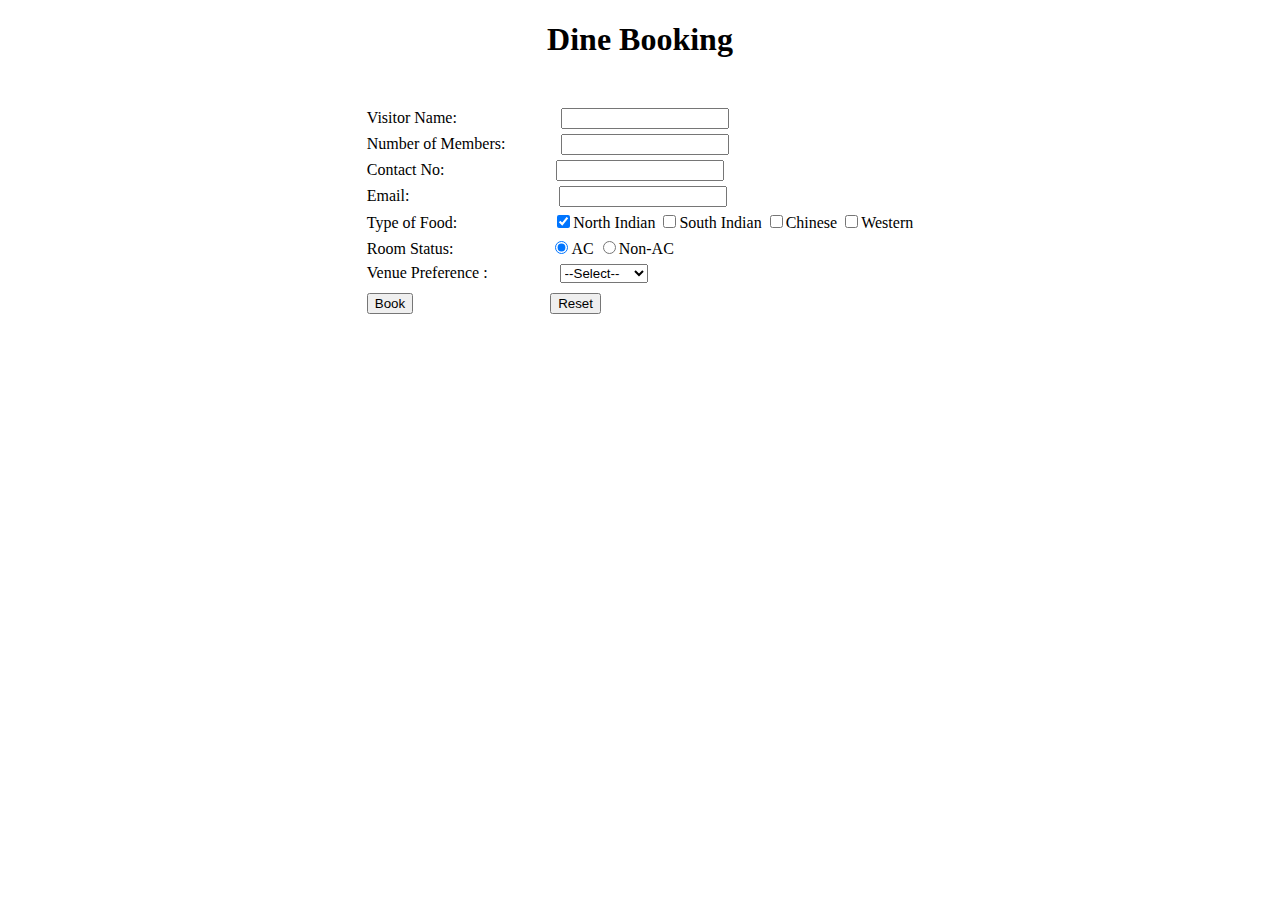
<file: question4/index.html>
<!DOCTYPE html>
<html lang="en">
<head>

<title>Booking</title>
<style>
        h1{
           text-align: center; 
           margin-bottom: 50px;
        }
        .container{
            display: flex;
            flex-direction: column;
            align-items: center;


        }
        .boxfield1{

            margin-left: 100px;
            width: 10rem;
            margin-bottom: 5px;

        }
        .boxfield2{

            margin-left: 52px;
            width: 10rem;
            margin-bottom: 5px;

        }
        .boxfield3{

            margin-left: 107px;
            width: 10rem;
            margin-bottom: 5px;

        }
        .boxfield4{

            margin-left: 146px;
            width: 10rem;
            margin-bottom: 5px;

        }
        .food{
            margin-left: 96px;
            margin-bottom: 10px;
        }
        .status{
            margin-left: 98px;
            margin-bottom: 10px;
        }
        .package{
            margin-left: 68px;
            margin-bottom: 10px;
        }
        .btn2{
            margin-left: 133px;
        }
</style>
</head>
<body>
<h1>Dine Booking</h1>

<div class="container">

<form id="registration_form" method="POST">

<label>Visitor Name:</label>
<input type="text" name="full_name"  value="" class="boxfield1" ><br>

<label>Number of Members:</label>
<input type="text" name="email_addr" value="" class="boxfield2" ><br>

<label>Contact No:</label>
<input type="text" name="full_name"  value="" class="boxfield3"><br> 
<label>Email:</label>
<input type="text" name="full_name"  value="" class="boxfield4"><br>

 

      <label>Type of Food:</label> 
<input type="checkbox" name="food1" value="north indian" checked class="food">North Indian
<input type="checkbox" name="food2" value="south indian"  >South Indian
<input type="checkbox" name="food3" value="chinese"  >Chinese
<input type="checkbox" name="food4" value="western"  >Western<br>

 

     <label>Room Status:</label>
<input type="radio" name="tnc" value="agree" checked class="status">AC
<input type="radio" name="tnc" value="disagree" >Non-AC<br>

 

      <label>Venue Preference :</label>    
<select class="package">
<option value="default" >--Select--</options>
<option value="Hyderabad" >Hyderabad</options>
</select><br>


<button type="submit" class="btn1" name="submit">Book</button>
<button type="submit" class="btn2" name="submit">Reset</button>
</form>
</div>

</body>
</html>
</file>
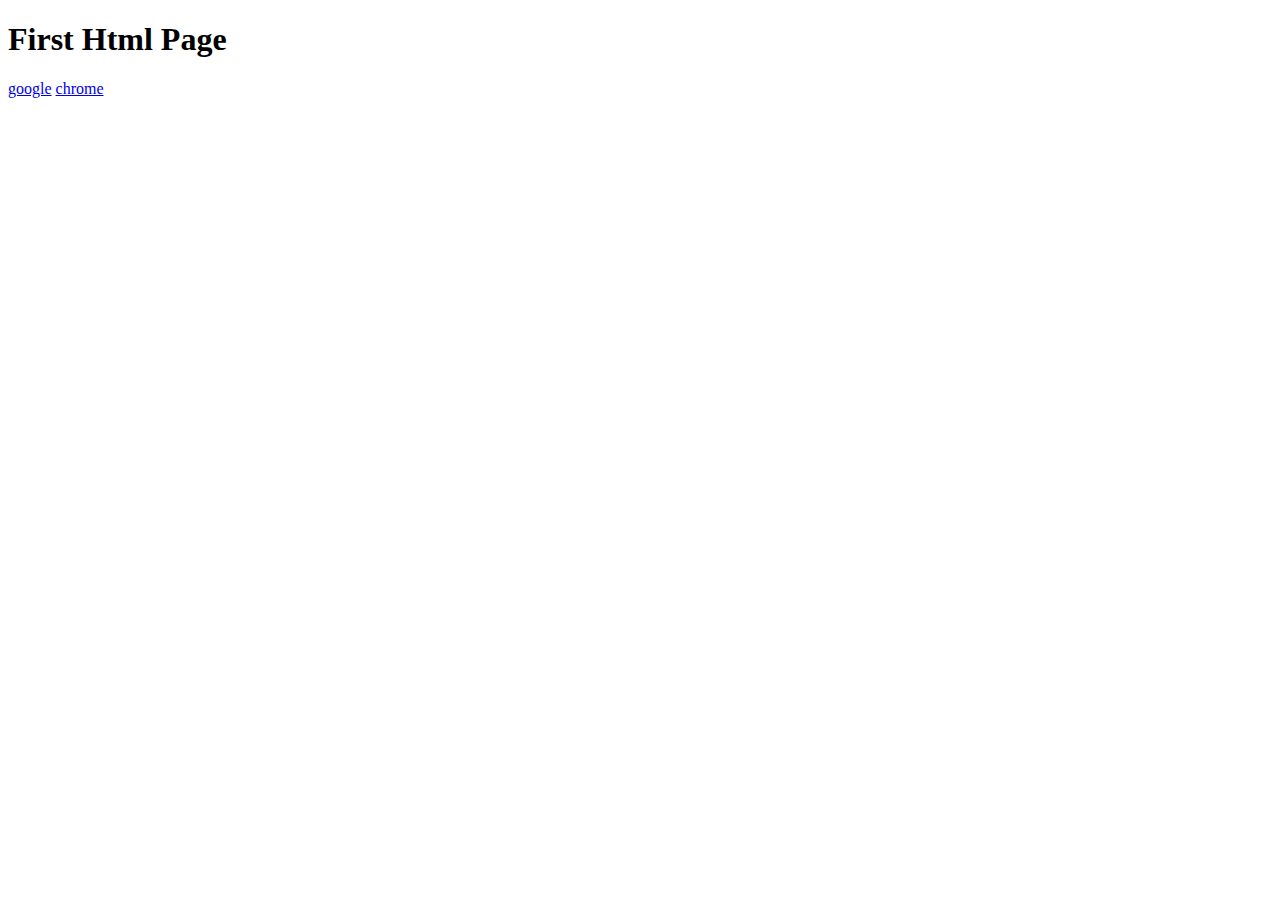
<file: uicode/index.html>
<!DOCTYPE html>
<html lang="en">
<head>
    <meta charset="UTF-8">
    <meta http-equiv="X-UA-Compatible" content="IE=edge">
    <meta name="viewport" content="width=device-width, initial-scale=1.0">
    <title>FirstTraining</title>
    <link rel="icon" type="image/x-icon" href="\uicode\images">
</head>
<body>
    <h1>First Html Page</h1>
    <a href="https://www.google.co.in/">google</a>
    <a href="https://www.google.co.in/">chrome</a>
    
</body>
</html>
</file>
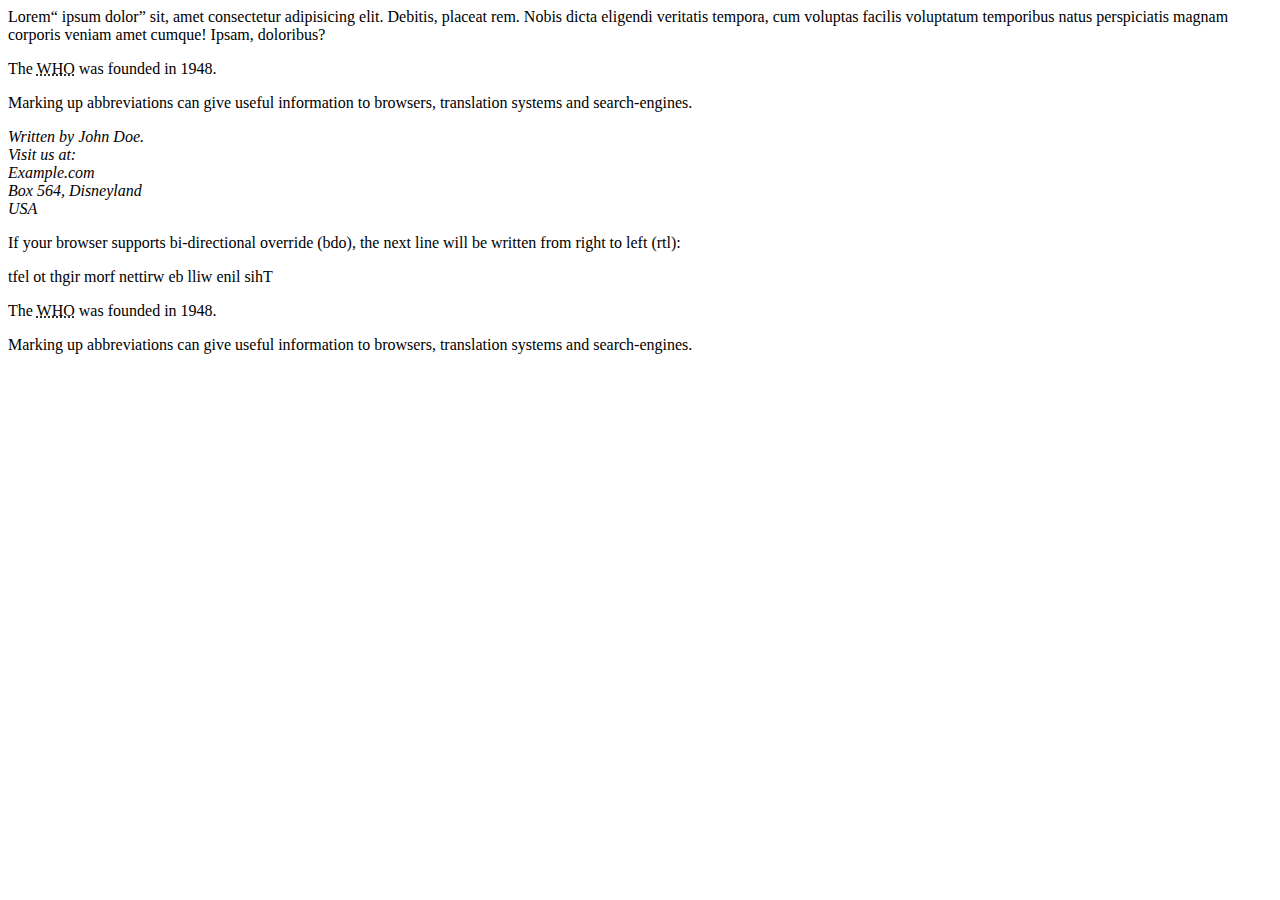
<file: Htmlqutations.html>
<!DOCTYPE html>
<html lang="en">
<head>
    <meta charset="UTF-8">
    <meta http-equiv="X-UA-Compatible" content="IE=edge">
    <meta name="viewport" content="width=<>, initial-scale=1.0">
    <title>Document</title>
</head>
<body>
    Lorem<q> ipsum dolor</q> sit, amet consectetur adipisicing elit. Debitis, placeat rem. Nobis dicta eligendi veritatis tempora, cum voluptas facilis voluptatum temporibus natus perspiciatis magnam corporis veniam amet cumque! Ipsam, doloribus?


<p>The <abbr title="World Health Organization">WHO</abbr> was founded in 1948.</p>

<p>Marking up abbreviations can give useful information to browsers, translation systems and search-engines.</p>


<address>
<cite>
 Written by</cite> John Doe.<br>
    Visit us at:<br>
    Example.com<br>
    Box 564, Disneyland<br>
    USA
    </address>

    <p>If your browser supports bi-directional override (bdo), the next line will be written from right to left (rtl):</p>

<bdo dir="rtl">This line will be written from right to left</bdo>

<p>The <abbr title="World Health Organization">WHO</abbr> was founded in 1948.</p>

<p>Marking up abbreviations can give useful information to browsers, translation systems and search-engines.</p>


</body>
</html>
</file>
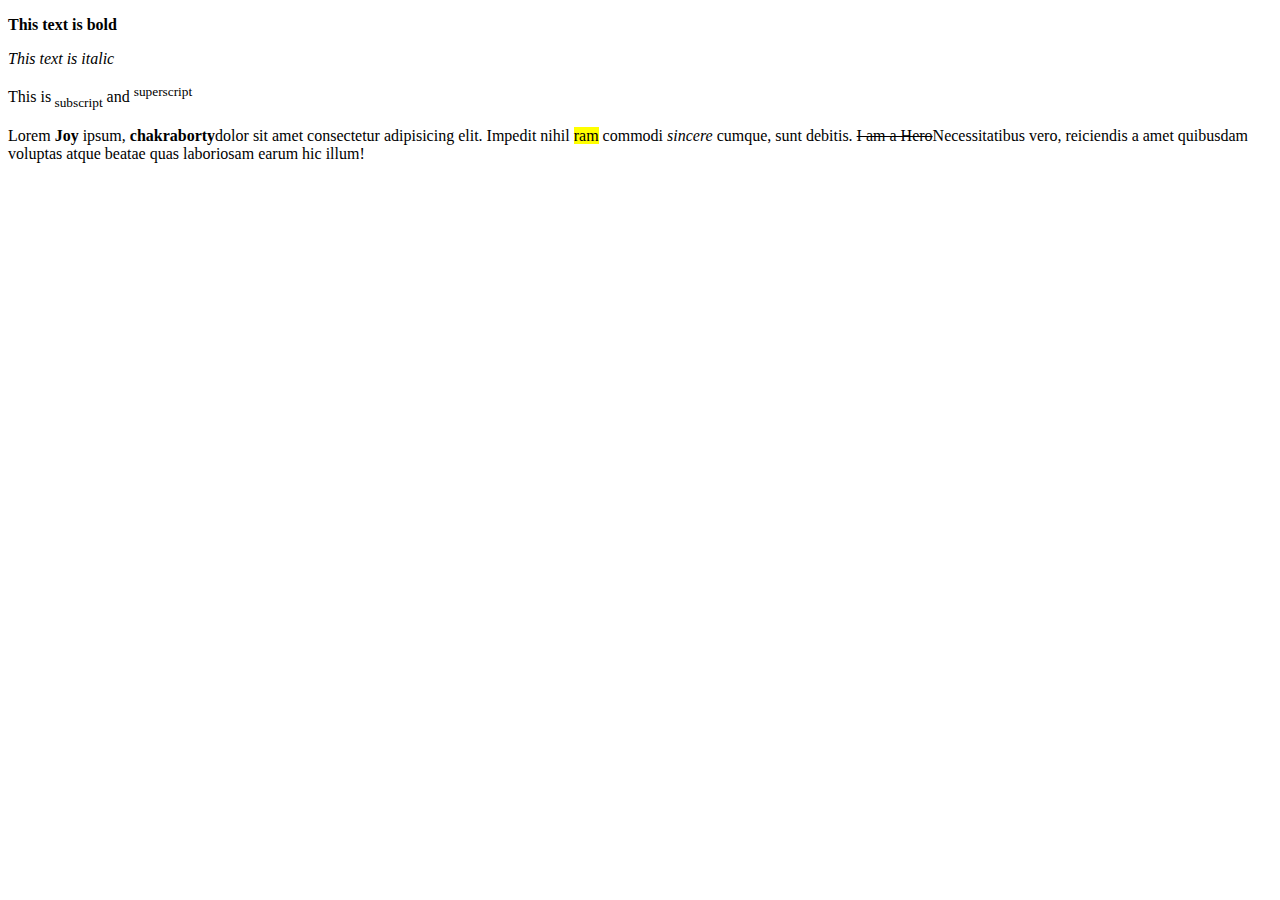
<file: TextFoematter.html>
<!DOCTYPE html>
<html>
<body>

<p><b>This text is bold</b></p>
<p><i>This text is italic</i></p>
<p>This is<sub> subscript</sub> and <sup>superscript</sup></p>
<p>Lorem <Strong>Joy </Strong>ipsum, <b>chakraborty</b>dolor sit amet consectetur adipisicing elit. Impedit nihil <mark>ram</mark> commodi <i>sincere</i> cumque, sunt debitis. <del>I am a Hero</del>Necessitatibus vero, reiciendis a amet quibusdam voluptas atque beatae quas laboriosam earum hic illum!</p>
 
</body>
</html>
</file>
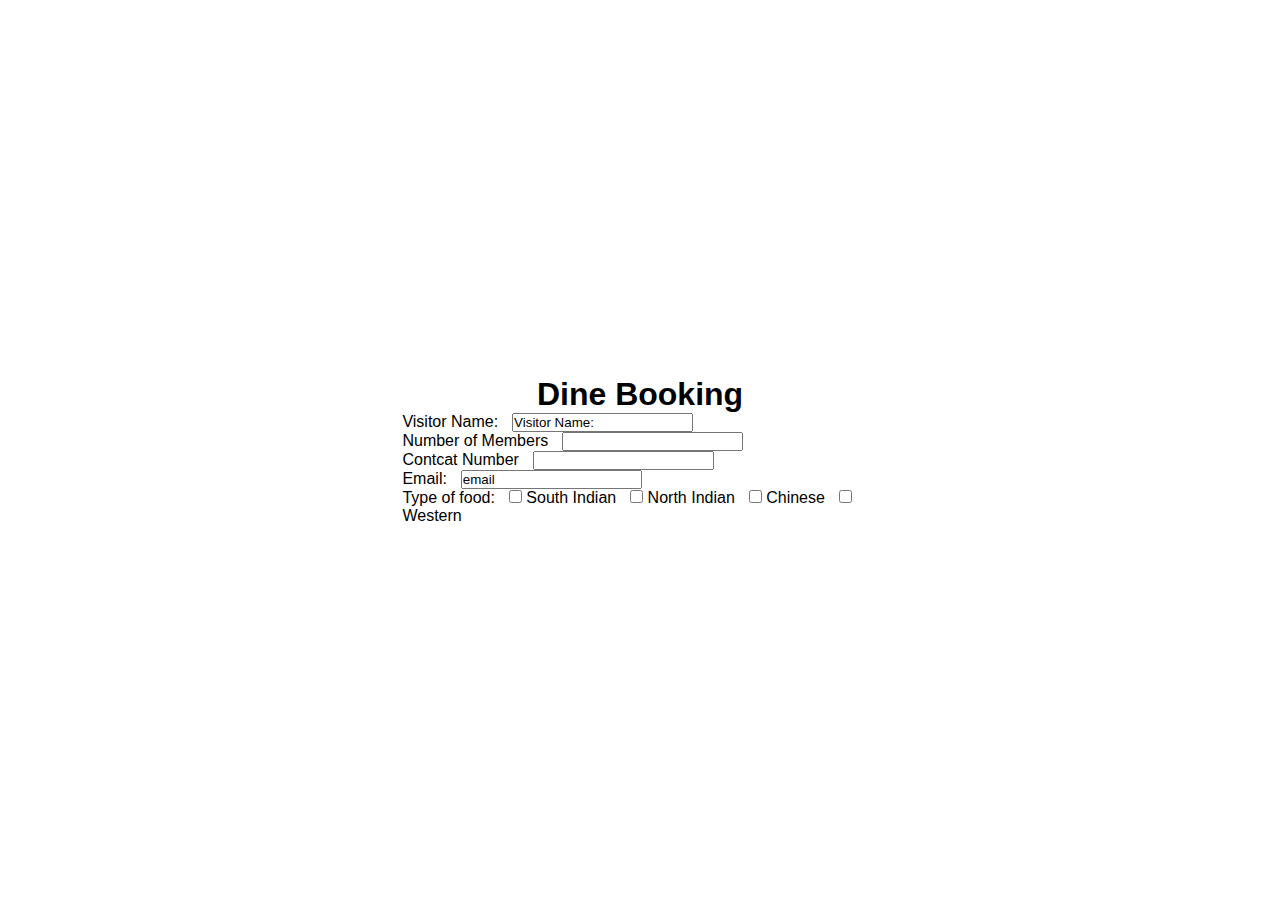
<file: dineBooking/dinebook.html>
<!DOCTYPE html>
<html lang="en">
    <head>
        <meta charset="UTF-8">
        <meta http-equiv="X-UA-Compatible" content="IE=edge">
        <meta name="viewport" content="width=device-width, initial-scale=1.0">
        <link rel="stylesheet" href="style.css">
        <title>Dine Booking</title>
    </head>
    <body>
        <div class="container">
            <section class="section-full">
                <h1>Dine Booking</h1>
                <form>
                    <div class="input-group">
                        <div class="input">
                            <label for="name">Visitor Name:</label>
                            <input type="text" value="Visitor Name:">
                            <br>
                        </div>
                        <div class="input">
                            <label for="Number">Number of Members</label>
                            <input type="number" value="Number">
                            <br>
                        </div>
                        <div class="input">
                            <label for="Contact">Contcat Number</label>
                            <input type="number" value="Contact">
                            <br>
                        </div>
                        <div class="input">
                            <div class="input">
                                <label for="email">Email:</label>
                                <input type="email" value="email">
                                <br>
                            </div>
                        </div>
                        <label for="name">Type of food:</label>
                        <input type="checkbox">
                        <label for="name">South Indian</label>
                        <input type="checkbox">
                        <label for="name">North Indian</label>
                        <input type="checkbox">
                        <label for="name">Chinese</label>
                        <input type="checkbox">
                        <label for="name">Western</label>
                    </div>
                </form>
            </section>
        </div>
    </body>
</html>
</file>
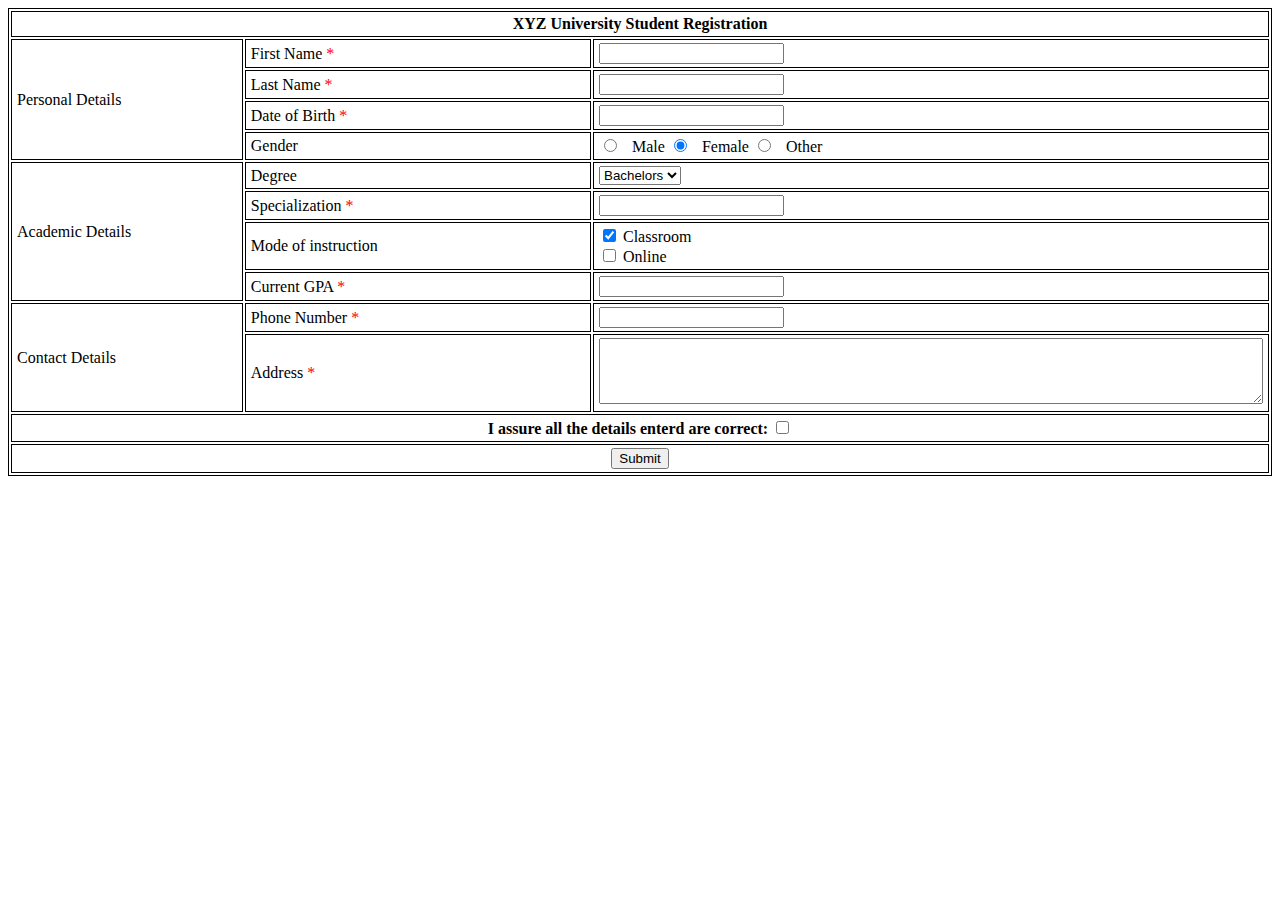
<file: Question1/ad.html>
<!DOCTYPE html>
<html lang="en">
<head>
    <meta charset="UTF-8">
    <meta http-equiv="X-UA-Compatible" content="IE=edge">
    <meta name="viewport" content="width=device-width, initial-scale=1.0">
    <link rel="stylesheet" href="style.css">
    <title>Q-1</title>

  
   
    
</head>
<div class="container">
    <section>
        <form action="">
            <table>
                <tr>
                    <th colspan="3">XYZ University Student Registration</th>
                </tr>
                <tr>
                    <td style="width: 20%;" rowspan="4">Personal Details</td>
                    <td style="width: 30%;" class="required">First Name</td>
                    <td>
                        <input type="text" name="first_name" required maxlength="10" >
                    </td>            
                </tr>
                <tr>
                    <td class="required">Last Name</td>
                    <td>
                        <input type="text" name="last_name" required maxlength="10" >
                    </td>
                </tr>
                <tr>
                    <td class="required">Date of Birth</td>
                    <td>
                        <input type="text" name="dob" id="dob" required >
                    </td>
                </tr>
                <tr>
                    <td>Gender</td>
                    <td>
                        <input type="radio" id="male" name="gender" value="male">
                        <label for="html">Male</label>
                        <input type="radio" id="female" name="gender" value="female" checked>
                        <label for="html">Female</label>
                        <input type="radio" id="other" name="gender" value="other">
                        <label for="html">Other</label>
                    </td>
                </tr>   
    
                <tr>
                    <td rowspan="4">Academic Details</td>
                    <td>Degree</td>
                    <td>
                        <select name="degree" id="degree">
                            <option value="bachelors">Bachelors</option>
                            <option value="masters">Masters</option>
                            <option value="doctorate">Doctorate</option>
                        </select>
                    </td>            
                </tr>
                <tr>
                    <td class="required">Specialization</td>
                    <td>
                        <input type="text" name="specialization" id="specialization" required maxlength="40">
                    </td>
                </tr>
                <tr>
                    <td>Mode of instruction</td>
                    <td>
                        <input type="checkbox" id="classroom" name="classroom" value="classroom" checked>
                        <label for="vehicle1">Classroom</label><br>
                        <input type="checkbox" id="online" name="online" value="online">
                        <label for="vehicle2">Online</label>
                    </td>
                </tr>
                <tr>
                    <td class="required">Current GPA</td>
                    <td>
                        <input type="number" name="gpa" id="gpa" max="5" step="0.1" required>
                    </td>
                </tr>
    
                <tr>
                    <td style="width: 20%;" rowspan="2">Contact Details</td>
                    <td style="width: 30%;" class="required">Phone Number</td>
                    <td>
                       <input type="tel" name="phone" id="phone" required >
                    </td>            
                </tr>
                <tr>
                    <td class="required">Address</td>
                    <td>
                        <textarea name="address" id="address" cols="80" rows="4" maxlength="40" required></textarea>
                    </td>
                </tr>
                
                <tr>
                    <th colspan="3">
                        I assure all the details enterd are correct: 
                        <input type="checkbox" name="consent" id="consent">
                    </th>
                </tr>
                <tr>
                    <td colspan="3" class="btn-submit">
                        <input  type="submit" value="Submit">
                    </td>
                </tr>
            </table>
        </form>
    </section>
</div>
    
</body>
</html>
</file>
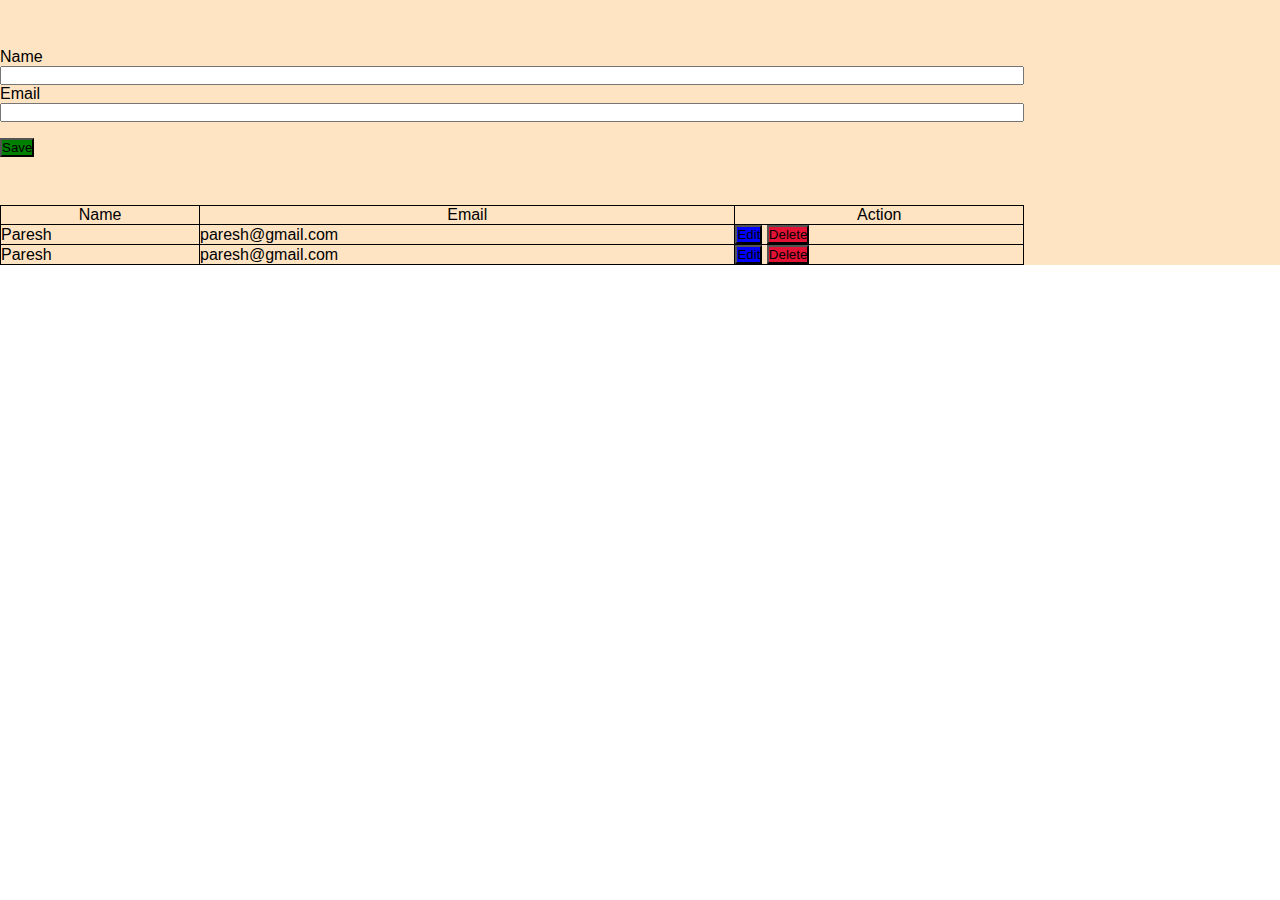
<file: question12/home.html>
<!DOCTYPE html>
<html lang="en">
    <head>
        <meta charset="UTF-8">
        <meta http-equiv="X-UA-Compatible" content="IE=edge">
        <meta name="viewport" content="width=device-width, initial-scale=1.0">
        <link rel="stylesheet" href="style.css">
        <title>Document</title>
    </head>
    <body>
        <div class="container">
            <div class="section-1">
                <form action="">
                    <div class="name">
                        <label>Name</label>
                        <br>
                        <input type="text" name="name">
                        <br>
                    </div>
                    <div class="Email">
                        <label>Email</label>
                        <br>
                        <input type="email" name="email">
                    </div>
                    <div class="button">
                        <button class="Save">
                            Save
                        </button>
                    </div>
                </form>
            </div>
            <div class="section-2">
                <form action="">
                    <table>
                        <tr>
                            <th>Name</th>
                            <th>Email</th>
                            <th>Action</th>
                        </tr>
                        <tr>
                            <td>Paresh</td>
                            <td>paresh@gmail.com</td>
                            <td>
                                <button class="btn btn1">Edit</button>
                                <button class="btn btn2">Delete</button>
                            </td>
                        </tr>
                        <tr>
                            <td>Paresh</td>
                            <td>paresh@gmail.com</td>
                            <td>
                                <button class="btn1" action="#">Edit</button>
                                <button class="btn2" action="#">Delete</button>
                            </td>
                        </tr>
                    </table>
                </form>
            </div>
        </div>
    </body>
</html>
</file>
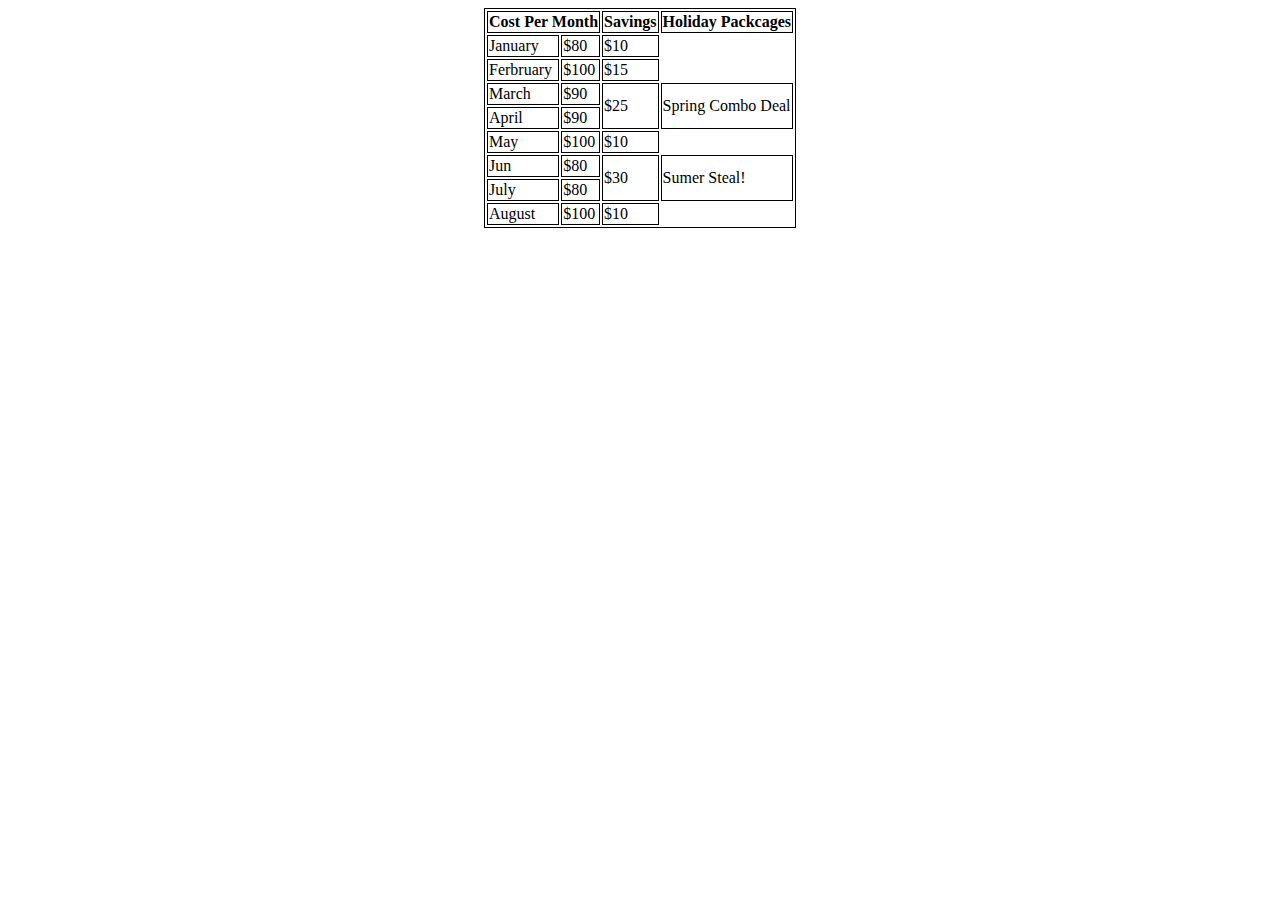
<file: Question2/Secomd.html>
<!DOCTYPE html>
<html lang="en">
    <head>
        <meta charset="UTF-8">
        <meta http-equiv="X-UA-Compatible" content="IE=edge">
        <meta name="viewport" content="width=device-width, initial-scale=1.0">
        <title>Document</title>
        <style>
    table, th, td {
  border: 1px solid black;
  
  
}
.container
{
    display: flex;
    justify-content: center;
    align-items: center;
}
        </style>
    </head>
    <body>
        <div class="container">
        <table >
            <tr>
                <th colspan="2">Cost Per Month</th>
                <th>Savings</th>
                <th colspan="2">Holiday Packcages</th>
            </tr>
            <tr>
                <td>January</td>
                <td>$80</td>
                <td>$10</td>
            </tr>
            <tr>
                <td>Ferbruary</td>
                <td>$100</td>
                <td>$15</td>
            </tr>
            <tr>
                <td>March</td>
                <td>$90</td>
                <td rowspan="2">$25</td>
                <td rowspan="2">Spring Combo Deal</td>
            </tr>
            <tr>
                <td>April</td>
                <td>$90</td>
            </tr>
            <tr>
                <td>May</td>
                <td>$100</td>
                <td>$10</td>
            </tr>
            <tr>
                <td>Jun</td>
                <td>$80</td>
                <td rowspan="2">$30</td>
                <td rowspan="2">Sumer Steal!</td>
            </tr>
            <tr>
                <td>July</td>
                <td>$80</td>
            </tr>
            <tr>
                <td>August</td>
                <td>$100</td>
                <td>$10</td>
            </tr>
        </table>
    </div>
    </body>
</html>
</file>
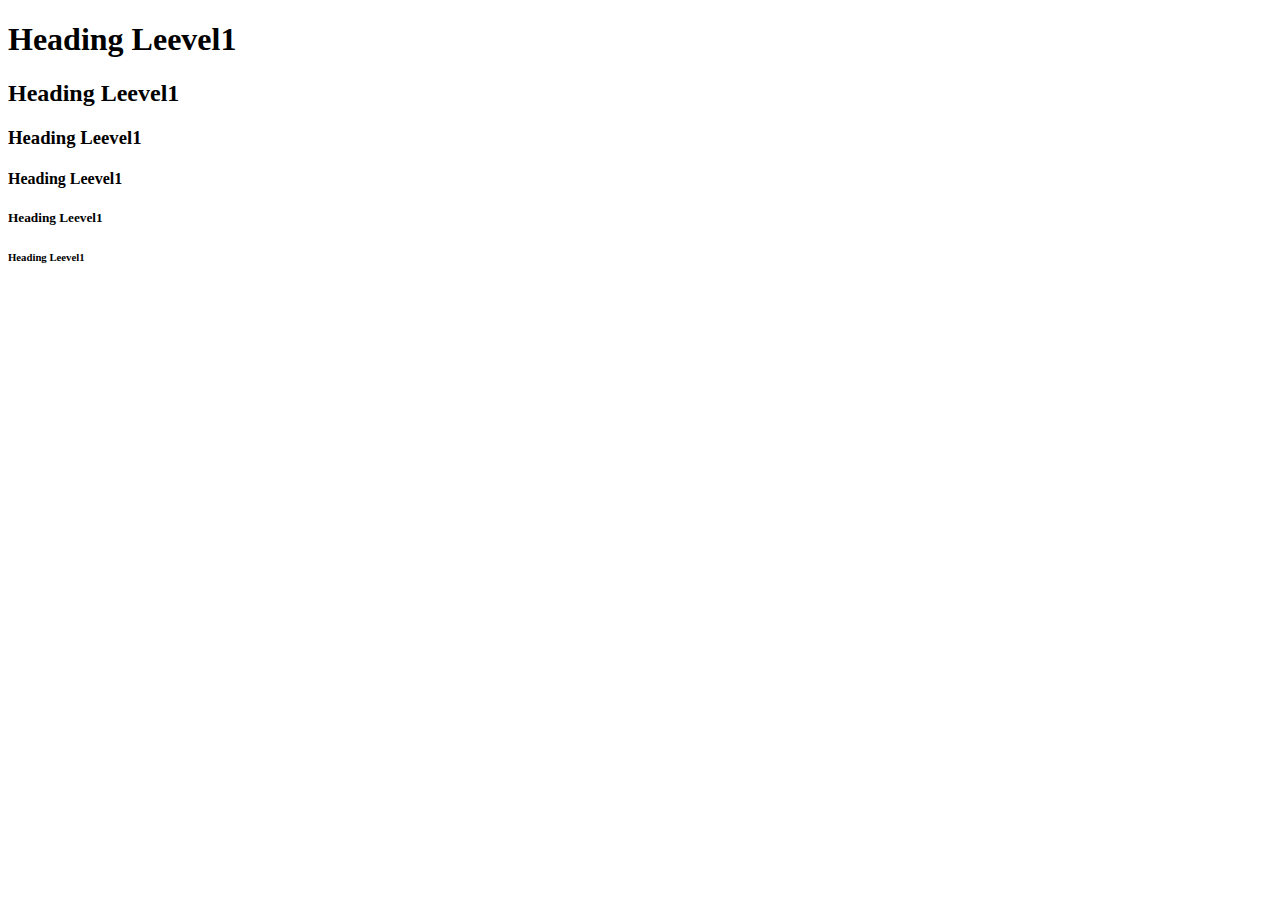
<file: uicode/h1.html>
<!DOCTYPE html>
<html lang="en">
<head>
    <meta charset="UTF-8">
    <meta http-equiv="X-UA-Compatible" content="IE=edge">
    <meta name="viewport" content="width=device-width, initial-scale=1.0">
    <title>Document</title>
</head>
<body>
    <h1>Heading Leevel1</h1>
    <h2>Heading Leevel1</h2>
    <h3>Heading Leevel1</h3>
        <h4>Heading Leevel1</h4>
        <h5>Heading Leevel1</h5>
        <h6>Heading Leevel1</h6>
    </h3>
</body>
</html>
</file>
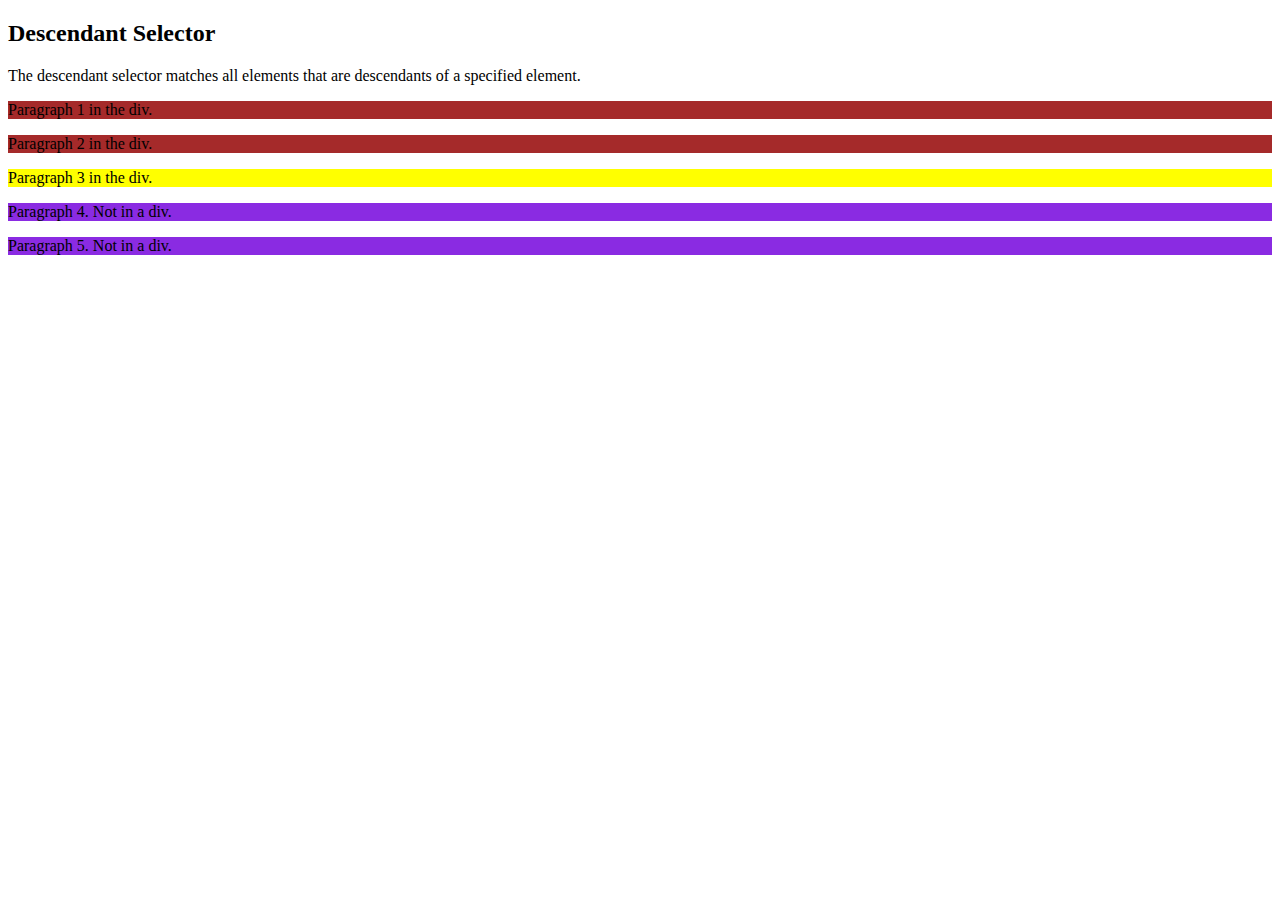
<file: w3school_css/csscombination.html>
<!DOCTYPE html>
<html>

<head>
    <style>
        div p {
            /* All p will be yellow under div  */
            background-color: yellow;
        }

        div>p {
            background-color: brown;
        }

        /* the p tag just after div  if present*/
        div+p {
            background-color: darkgoldenrod;
        }
          
        div~p {
            /* all the p after closing of div styles get affected */
            background-color: blueviolet;
        }
    </style>
</head>

<body>

    <h2>Descendant Selector</h2>

    <p>The descendant selector matches all elements that are descendants of a specified element.</p>

    <div>
        <p>Paragraph 1 in the div.</p>
        <p>Paragraph 2 in the div.</p>
        <section>
            <p>Paragraph 3 in the div.</p>
        </section>
    </div>
    <!-- <h2>jndknd</h2> -->
    <p>Paragraph 4. Not in a div.</p>
    <p>Paragraph 5. Not in a div.</p>

</body>

</html>
</file>
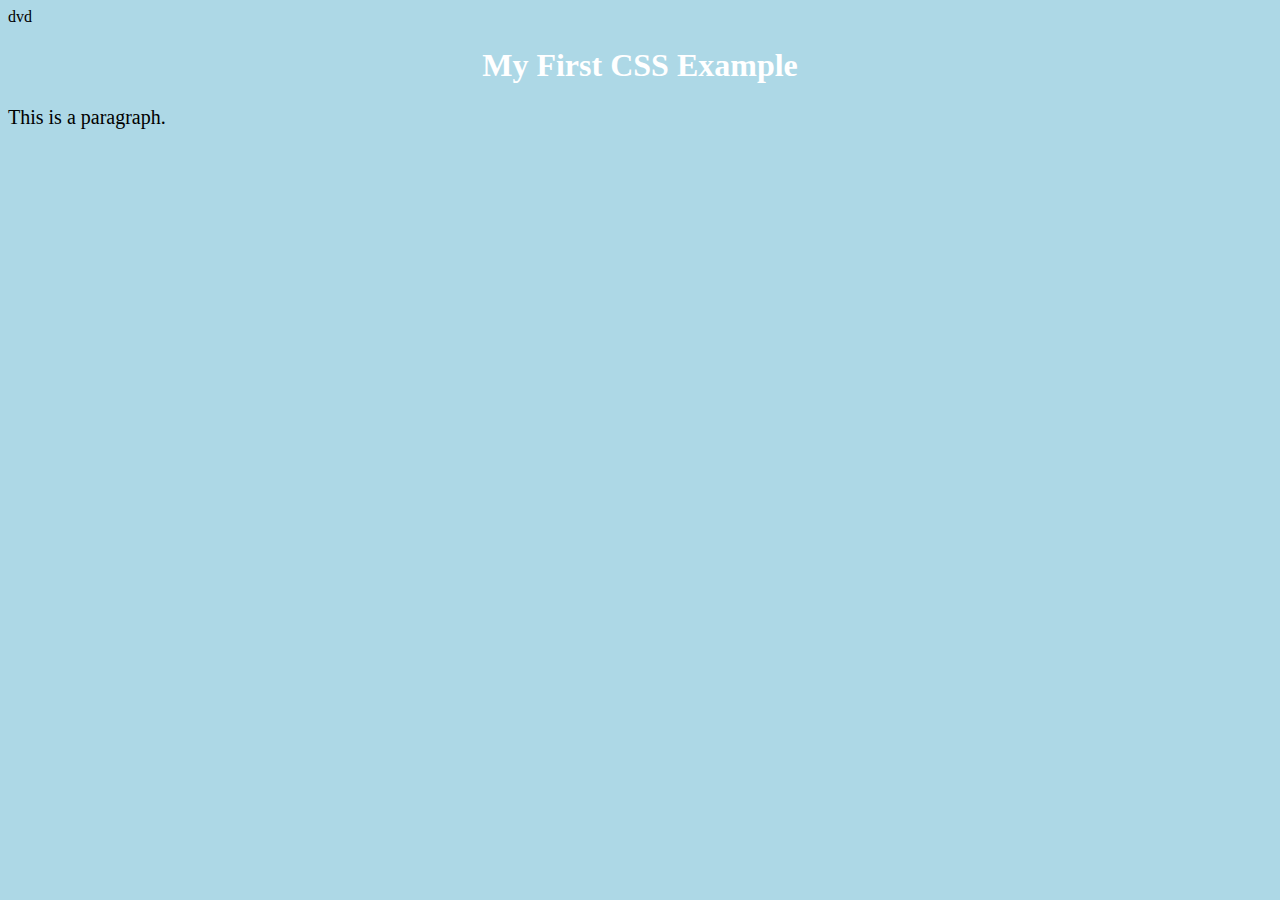
<file: w3school_css/File.html>
<!DOCTYPE html>
<html lang="en">
<head>
    <meta charset="UTF-8">
    <meta http-equiv="X-UA-Compatible" content="IE=edge">
    <meta name="viewport" content="width=device-width, initial-scale=1.0">
    <title>Document</title>dvd
</head>
<style>
    body {
      background-color: lightblue;
    }
    
    h1 {
      color: white;
      text-align: center;
    }
    
    p {
      font-family: verdana;
      font-size: 20px;
    }
    </style>
    </head>
    <body>
    
    <h1>My First CSS Example</h1>
    <p>This is a paragraph.</p>
    
    </body>
</html>
</file>
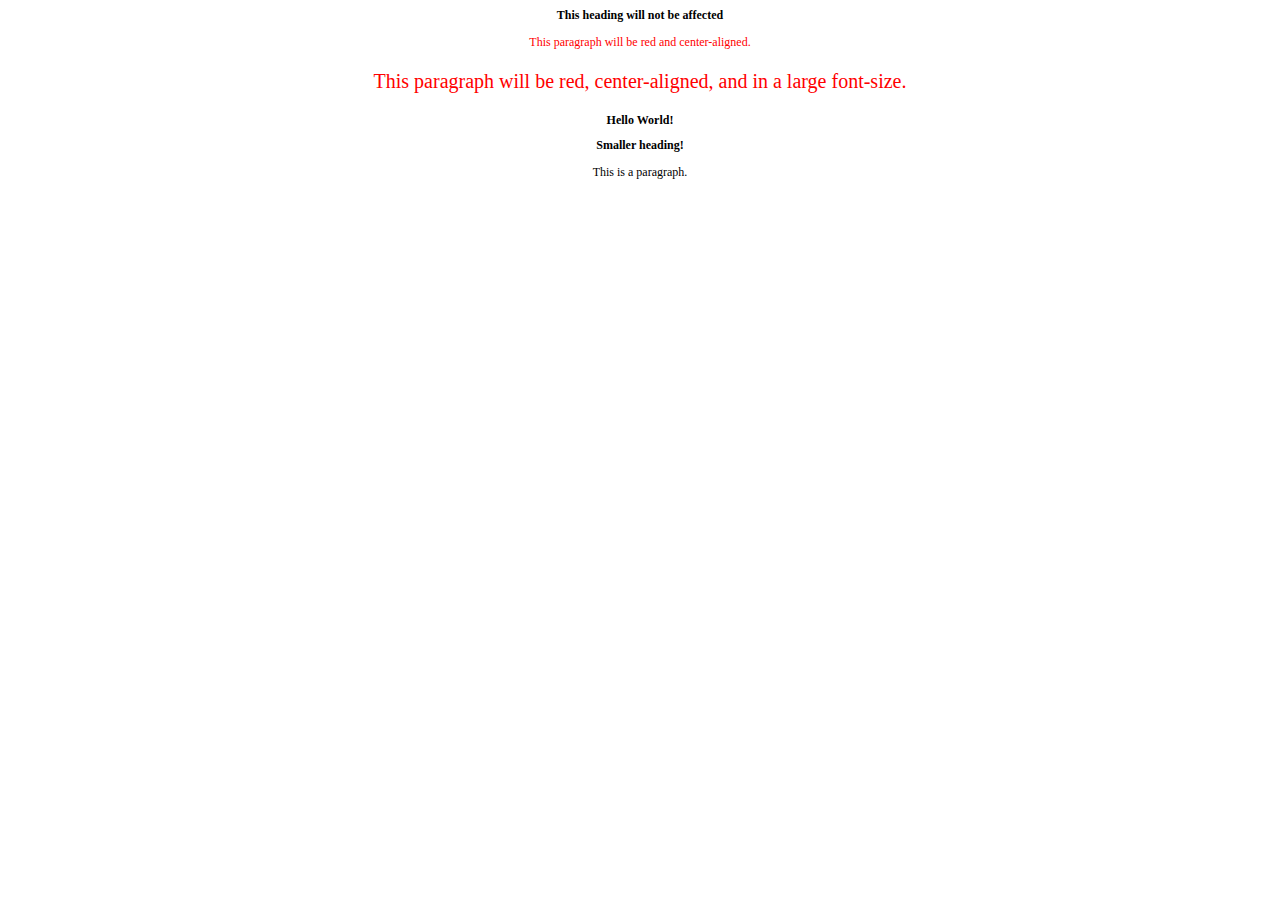
<file: w3school_css/Selctors.html>
<!-- Simple selectors (select elements based on name, id, class)
Combinator selectors (select elements based on a specific relationship between them)
Pseudo-class selectors (select elements based on a certain state)
Pseudo-elements selectors (select and style a part of an element)
Attribute selectors (select elements based on an attribute or attribute value) -->

<!DOCTYPE html>
<html lang="en">

<head>
    <meta charset="UTF-8">
    <meta http-equiv="X-UA-Compatible" content="IE=edge">
    <meta name="viewport" content="width=device-width, initial-scale=1.0">
    <title>Document</title>

    <style>
        /* universal selector */
        * {
            text-align: center;
            color: blue;
        }

        p.center {
            text-align: center;
            color: red;
        }

        p.large {
            font-size: 20px;
        }
        /* Group Selector */
        h1,h2,p{
            color:black;
            font-size: 12px;
        }
    </style>
</head>

<body>

    <h1 class="center">This heading will not be affected</h1>
    <p class="center">This paragraph will be red and center-aligned.</p>
    <p class="center large">This paragraph will be red, center-aligned, and in a large font-size.</p>
    <h1>Hello World!</h1>
    <h2>Smaller heading!</h2>
    <p>This is a paragraph.</p>
</body>

</html>
</file>
<file: dineBooking/style.css>
*{
    margin: 0;
    padding: 0;
    font-family: 'Popins', sans-serif;
    box-sizing: border-box;
}
.section-full{
    width:100%;
    height:100vh;
    display: flex;
    flex-direction: column;
    justify-content: center;
    align-items:center;
}
.container{
    width:100%;
   height:100vh;
  
   background-position: center;
   background-size: cover;
   position:relative;

}
label{
    padding-right: 2%;
}
</file>
<file: Question1/style.css>
table{
    width:100%;
    border-width: 1px; 
    border-style: solid; 
    border-color: #000000;
} 
table th,table td{            
    border-width:1px; 
    border-style: solid; 
    border-color: #000000; 
    padding: 3px 5px;
} 
.btn-submit {
    text-align: center;
}
.required::after {
    content: " *";
    color: red;
}
</file>
<file: question12/style.css>
*{
    padding: 0;
    margin:0;
    box-sizing: border-box;
    text-decoration: none;
    list-style-type: none;
    font-family: jost, sans-serif;
    font-weight: 400;
    

}
.container
{ 
   
   
    background-color: bisque;
  
}



input
{
    width: 80%;
    color: aliceblue;

}
table{
    width: 80%;
}
table, th, td {
    border: 1px solid black;
    border-collapse: collapse;
  }
  .section-1
  {
    padding-top: 3rem;
  }

  .section-2
  {
    padding-top: 3rem;
  }

.Save
{
background-color: green;


}
.button
{
    padding-top: 1rem;
}
.btn1
{
    background-color: blue;
   
}
.btn2
{
    background-color: rgb(227, 18, 53);
 

}
</file>
